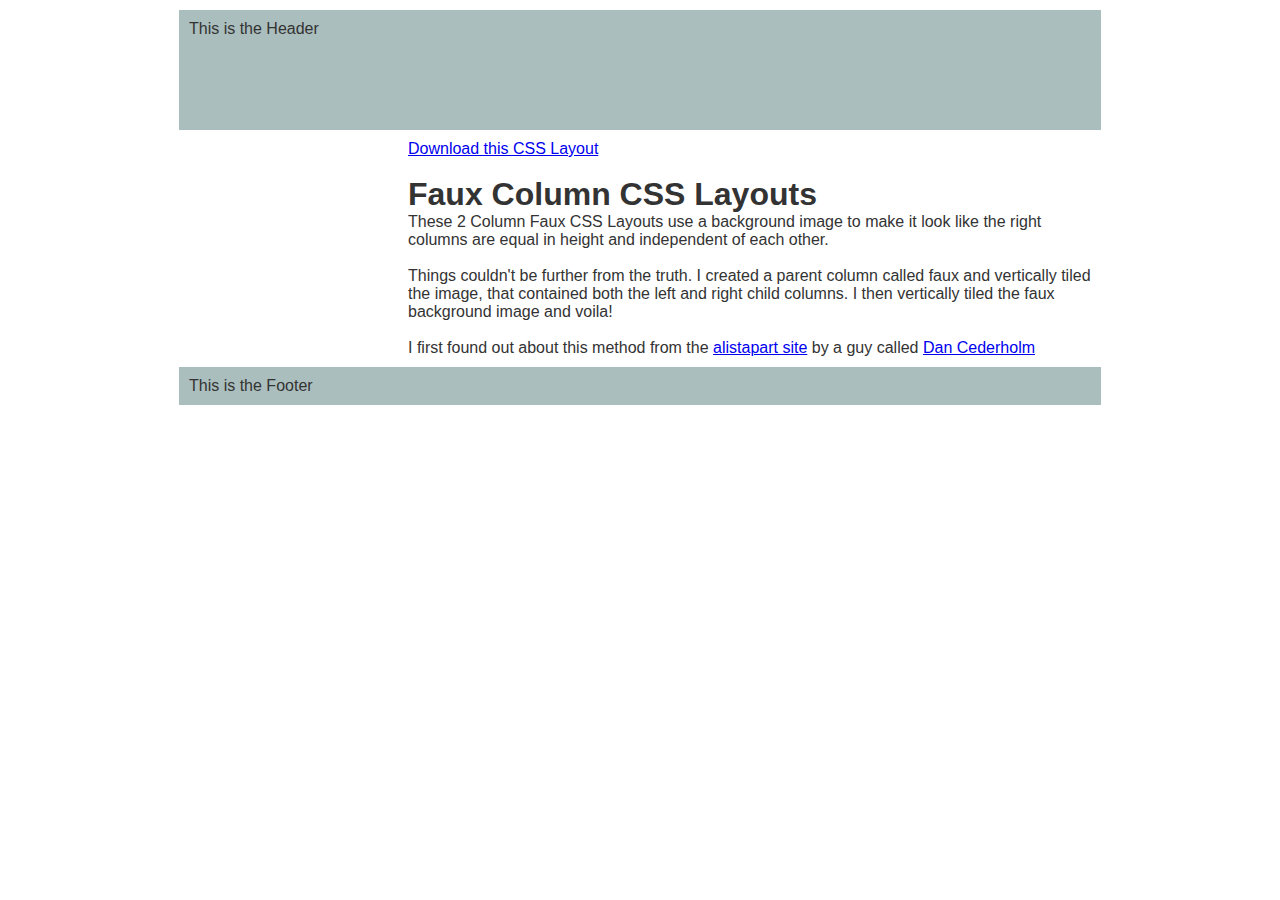
<file: index.html>
<!DOCTYPE html PUBLIC "-//W3C//DTD XHTML 1.0 Strict//EN"
"http://www.w3.org/TR/xhtml1/DTD/xhtml1-strict.dtd">
<html xmlns="http://www.w3.org/1999/xhtml">
<head>
<meta http-equiv='Content-Type' content='text/html;
charset=iso-8859-1' />
	<title> Faux Column CSS Layouts - 2 Column - faux-3-2-col</title>
<link rel="stylesheet" type="text/css" href="main.css" />
</head>

	<body>
 <!-- Begin Wrapper -->
   <div id="wrapper">
   
         <!-- Begin Header -->
         <div id="header">
		 
		       This is the Header		 
			   
		 </div>
		 <!-- End Header -->
		 
         <!-- Begin Faux Columns -->
		 <div id="faux">
		 
		       <!-- Begin Left Column -->
		       <div id="leftcolumn">
		 
		             
		 
		       </div>
		       <!-- End Left Column -->
		 
		       <!-- Begin Right Column -->
		       <div id="rightcolumn">
				<a href="#">Download this CSS Layout </a>
<br /><br />
		<h1>Faux Column CSS Layouts</h1>

<p>These 2 Column Faux CSS Layouts use a background image to make it look like the right columns are equal in height and independent of each other. 
<br /><br />
Things couldn't be further from the truth. I created a parent column called faux
and vertically tiled the image, that contained both the left and right child
columns. I then vertically tiled the faux background image and voila!
<br /><br />

I first found out about this method from the <a href="http://www.alistapart.com">alistapart site</a> by a guy called <a href="http://www.simplebits.com">Dan Cederholm</a>
</p>

	<div class="clear"></div>

</div>
		<!-- End Right Column -->
		<div class="clear"></div>

</div>

	<!-- End Faux Columns -->


	<!-- Begin Footer -->
	<div id="footer">
		This is the Footer
	</div>
		<!-- End Footer -->
</div>
<!-- End Wrapper -->

	</body>
</html>
</file>
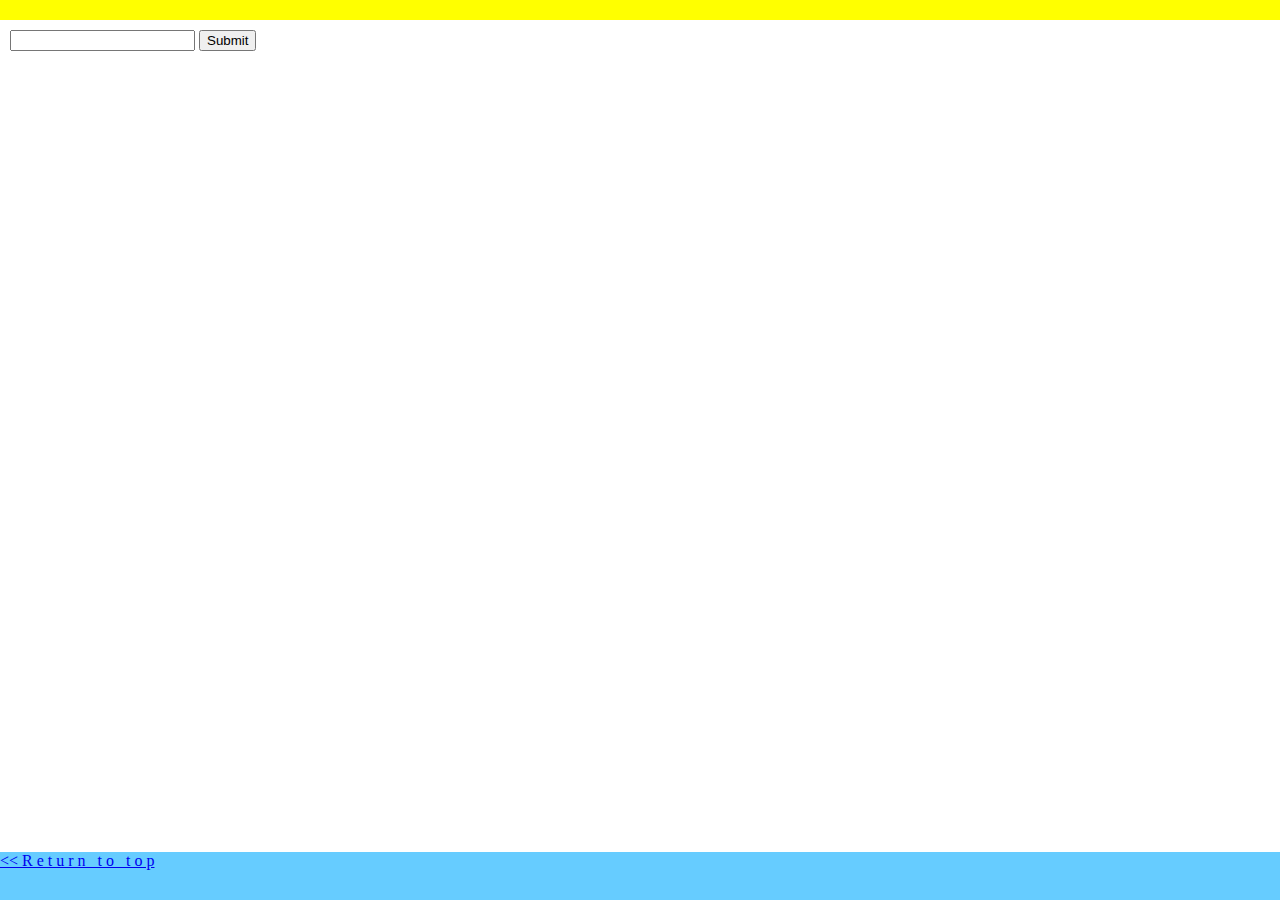
<file: mischook/index.html>
<!DOCTYPE html>
<html>
<head>
   <link rel="Stylesheet" type="text/css" href="css/main.css" />
	<title> HTML Forms Basics </title>
</head>
	<body>
<div id="container">

   <div id="header">
   </div>
   
   <div id="body">

   <form action="response.html" method="get">
	<input type="text">
	<input type="submit">


   </form>
   </div>

   <div id="footer">
<a href="index.html">&#60;&#60; R e t u r n &nbsp; t o &nbsp;  t o p</a>
   </div>
</div>
	</body>
</html>
</file>
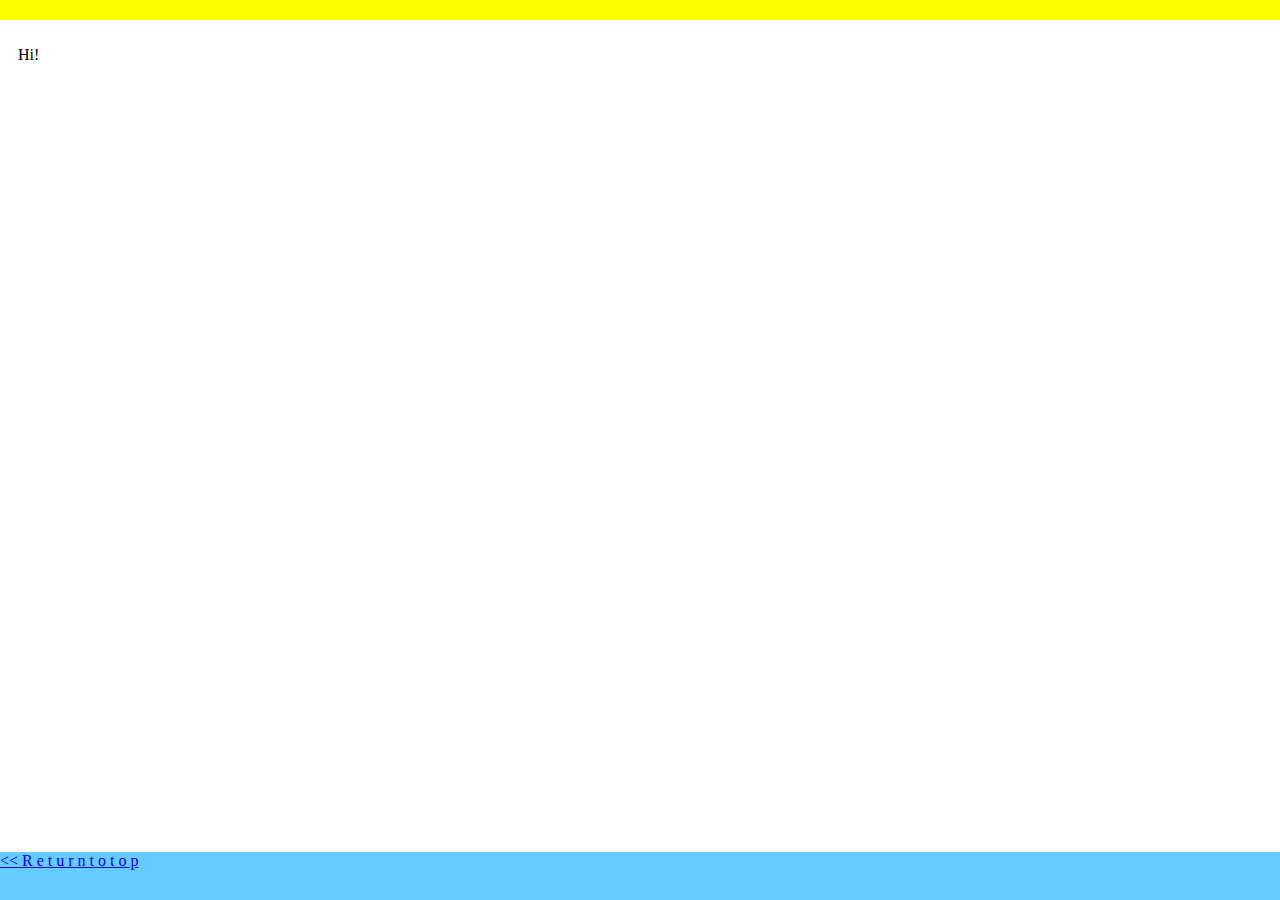
<file: mischook/response.html>
<!DOCTYPE html>
<html>
<head>
   <link rel="Stylesheet" type="text/css" href="css/main.css" />
	<title> :: Response :: </title>
</head>
	<body>
<div id="container">

   <div id="header">
   </div>
   
   <div id="body">
<p>&nbsp;&nbsp;Hi!</p>

   </div>

   <div id="footer">
<a href="index.html">&#60;&#60; R e t u r n  t o  t o p</a>
   </div>
</div>
	</body>
</html>
</file>
<file: main.css>
* { padding: 0; margin: 0;}
body {
	font-family: Arial, Helvatica, sans-serif;
	font-size: 16px;
}

#wrapper {
	margin: 0 auto;
	width: 922px;
}

#faux {
	background: faux-3-2-col.gif);
	margin-bottom: 0px;
	overflow: auto; /* Fix for IE */
	width: 100%
}

#header {
	color: #333;
	width: 902px;
	padding: 10px;
	height: 100px;
	margin: 10px 0px 0px 0px;
	background: #ABBEBE;
}

#leftcolumn {
	display: inline;
	color: #333;
	margin: 10px;
	padding: 0px;
	width: 195px;
	float: left;
}

#rightcolumn {
	float: right;
	color: #333;
	margin: 10px;
	padding: 0px;
	width: 683px;
	display: inline;
	position: relative;
}

#footer {
	width: 902px;
	clear: both;
	color: #333;
	background: #ABBEBE;
	margin: 0px 0px 10px 0px;
	padding: 10px;
}
.clear {clear: both; background: none;}
</file>
<file: mischook/css/main.css>
html, 

body {
	margin: 0;
	padding: 0;
	height: 100%;

}

#container {
	min-height: 100%;
	position: relative;

}

#header {
	background: #ff0;
	padding: 10px;

}

#body {

	padding: 10px;
	padding-bottom: 3em;     /* height of the footer */
}

#footer {

	position: absolute;
	bottom: 0;
	width: 100%;
	height: 3em;             /* height of the footer */
	background: #6cf;
}
</file>
